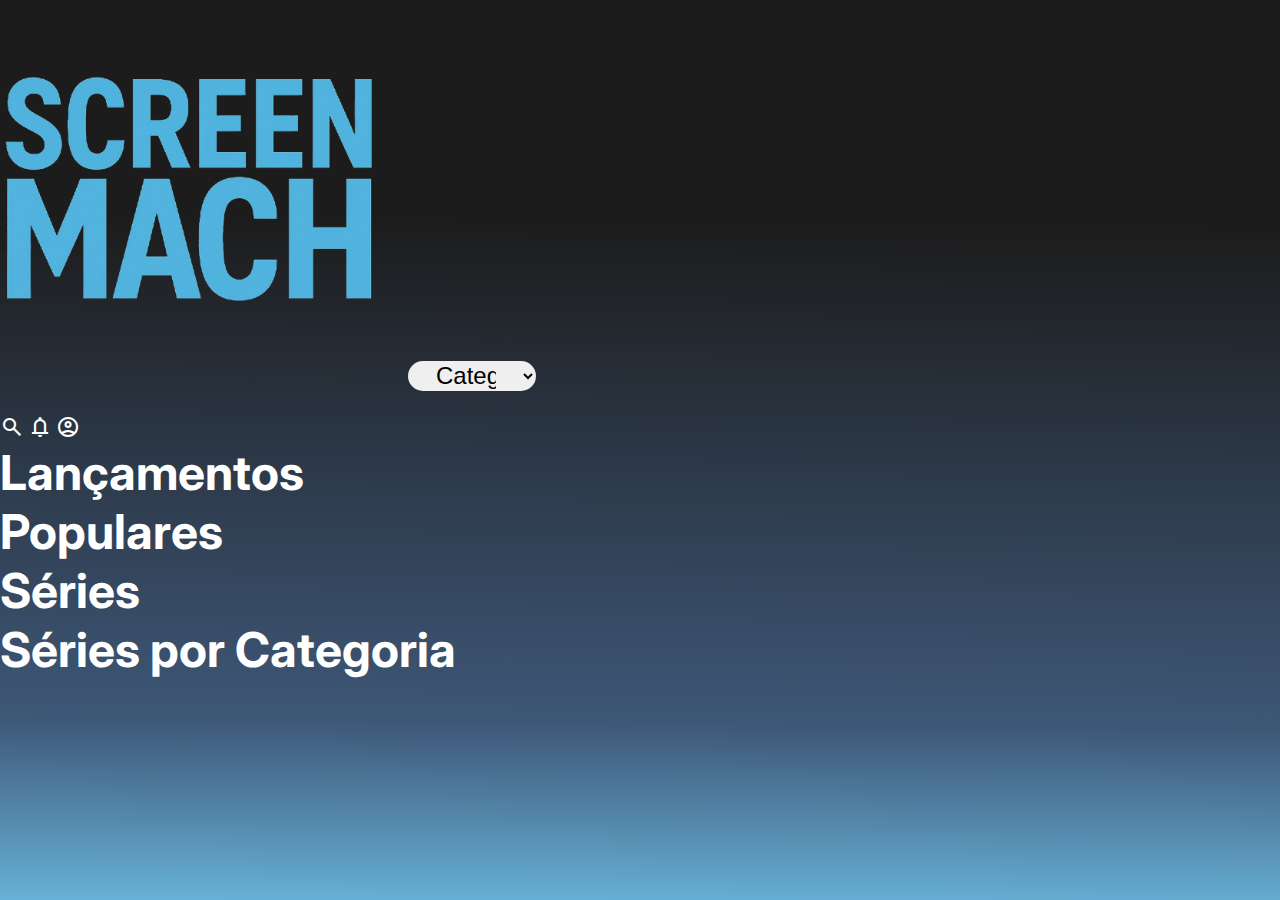
<file: screenmach_frontend/html/index.html>
<!DOCTYPE html>
<html lang="pt-br">

<head>
    <meta charset="UTF-8">
    <meta name="viewport" content="width=device-width, initial-scale=1.0">
    <link rel="stylesheet"
        href="https://fonts.googleapis.com/css2?family=Material+Symbols+Outlined:opsz,wght,FILL,GRAD@48,400,0,0" />
    <link rel="preconnect" href="https://fonts.googleapis.com">
    <link rel="preconnect" href="https://fonts.gstatic.com" crossorigin>
    <link href="https://fonts.googleapis.com/css2?family=Inter:wght@400;700&display=swap" rel="stylesheet">
    <link rel="stylesheet" href="../css/styles.css">
    <link rel="stylesheet" href="../css/home.css">
    <title>Screenmatch</title>
</head>

<body>
    <header class="cabecalho">
        <div class="cabecalho__logo">
            <img src="../assets/ChatGPT_Image_May_7__2025__10_08_41_AM-removebg-preview.png" alt="Logo ScreenMatch" width="30%">
            <select data-categorias>
                <option value="todos">Categorias</option>
                <option value="comédia">Comédia</option>
                <option value="ação">Ação</option>
                <option value="crime">Crime</option>
                <option value="drama">Drama</option>
                <option value="aventura">Aventura</option>
            </select>
        </div>

        <div class="cabecalho__opcoes">
            <span class="material-symbols-outlined">
                search
            </span>

            <span class="material-symbols-outlined">
                notifications
            </span>

            <span class="material-symbols-outlined">
                account_circle
            </span>
        </div>
    </header>

    <main>
        <section data-name="lancamentos" class="section">
            <h2>
                Lançamentos
            </h2>


        </section>

        <section data-name="top5" class="section">
            <h2>
                Populares
            </h2>

        </section>

        <section data-name="series" class="section">
            <h2>
                Séries
            </h2>
        </section>

        <section data-name="categoria" class="hidden pesquisa">
            <h2>
                Séries por Categoria
            </h2>
        </section>
    </main>
    <script src="../js/script.js" type="module"></script>
</body>

</html>
</file>
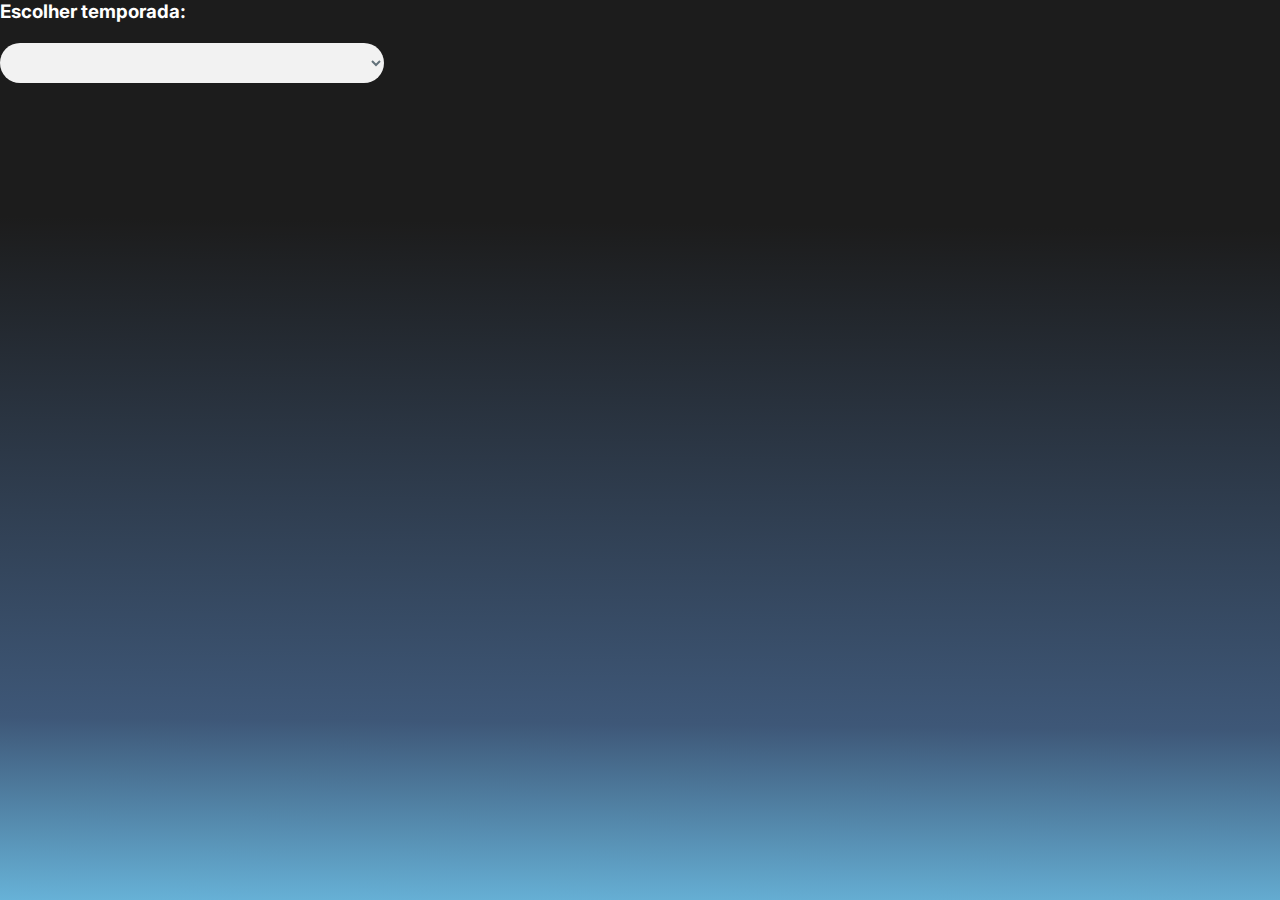
<file: screenmach_frontend/html/detalhes.html>
<!DOCTYPE html>
<html lang="pt-br">

<head>
    <meta charset="UTF-8">
    <meta name="viewport" content="width=device-width, initial-scale=1.0">
    <link rel="stylesheet"
        href="https://fonts.googleapis.com/css2?family=Material+Symbols+Outlined:opsz,wght,FILL,GRAD@48,400,0,0" />
    <link rel="preconnect" href="https://fonts.googleapis.com">
    <link rel="preconnect" href="https://fonts.gstatic.com" crossorigin>
    <link href="https://fonts.googleapis.com/css2?family=Inter:wght@400;700&display=swap" rel="stylesheet">
    <link rel="stylesheet" href="../css/styles.css">
    <link rel="stylesheet" href="../css/detalhes.css">

    <title>Screenmatch</title>
</head>

<body>
    <main class="ficha">
        <div class="ficha-descricao" id="ficha-descricao">
            <!-- As informações serão inseridas aqui -->



        </div>

        <div class="ficha-temporada">
            <h3>Escolher temporada:</h3>
            <br>
            <select id="temporadas-select" class="dropdown-select">
                <!-- As opções serão adicionadas aqui -->
            </select>
        </div>
        <br>
        <div class="episodios" id="temporadas-episodios">
            <!-- As informações serão inseridas aqui -->
        </div>


    </main>

    <script src="../js/series.js" type="module"></script>
</body>

</html>
</file>
<file: screenmach_frontend/css/styles.css>
* {
    margin: 0;
    padding: 0;
    box-sizing: border-box;
}

body {
    font-family: 'Inter', sans-serif;
    color: white;
}

.dropdown-select {
    width: 30%;
    margin: 0;
    padding: 6px 8px 6px 10px;
    height: 40px; 
    line-height: 20px; 
    font-size: 16px;
    color: #62717a;
    text-shadow: 0 1px white;
    background: #f2f2f2;
}
</file>
<file: screenmach_frontend/css/home.css>
body {
    background-size: cover;
    background-image: linear-gradient(180.61deg,
            #000000e3 25.16%,
            #04254fc4 80%,
            #409ecdcb 100%);
            background-repeat: no-repeat;
    height: 100%;
    min-height: 100vh;
    /* Defina a altura como 100vh para ocupar toda a tela */
}


.ficha img {
    margin: 0 3em 2em 0;
}

.ficha-descricao {
    display: flex;
}

.ficha-descricao div {
    display: flex;
    flex-direction: column;
    gap: 3em;
}

.episodios-lista {
    height: 25vh;
    display: flex;
    flex-direction: column;
    gap: 1em;
    flex-wrap: wrap;
    list-style-type: none;
}

h2 {
    font-size: 48px;
}

p {
    font-size: 22px;
}

select,
option {
    font-size: 24px;
    padding: 0 1em;
    margin-bottom: 1em;
}

select {
    border-radius: 24px;
    border: none;
    outline: none;
    width: 10%;
    height: 30px;
    margin-left: 20px
}

@media screen and (max-width: 900px) {

    .ficha-descricao,
    .episodios-lista {
        display: block;
    }
}
</file>
<file: screenmach_frontend/css/detalhes.css>
body {
    background-size: cover;
    background-image: linear-gradient(180.61deg,
            #000000e3 25.16%,
            #04254fc4 80%,
            #409ecdcb 100%);
    background-repeat: no-repeat;
    height: 100%;
    min-height: 100vh;
    /* Defina a altura como 100vh para ocupar toda a tela */
}


.ficha img {
    margin: 0 3em 2em 0;
}

.ficha-descricao {
    display: flex;
}

.ficha-descricao div {
    display: flex;
    flex-direction: column;
    gap: 3em;
}

.episodios-lista {
    height: 25vh;
    display: flex;
    flex-direction: column;
    gap: 1em;
    flex-wrap: wrap;
    list-style-type: none;
}

h2 {
    font-size: 48px;
}

p {
    font-size: 22px;
}

select,
option {
    font-size: 24px;
    padding: 0 1em;
    margin-bottom: 1em;
}

select {
    border-radius: 24px;
    border: none;
    outline: none;
    width: 10%;
    
}

@media screen and (max-width: 900px) {

    .ficha-descricao,
    .episodios-lista {
        display: block;
    }
}
</file>
